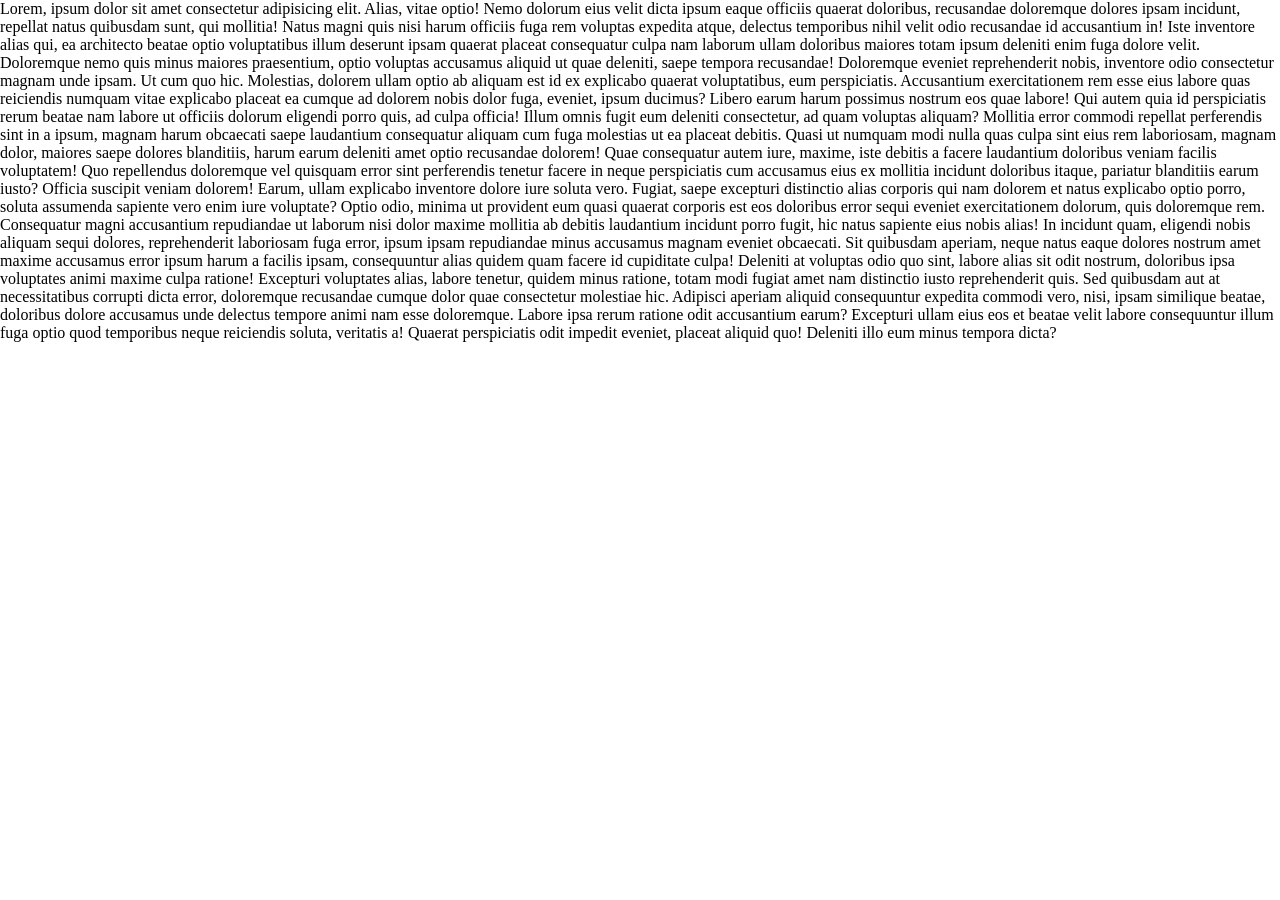
<file: Landing Page/aboutUs.html>
<!DOCTYPE html>
<html lang="en">
<head>
    <meta charset="UTF-8">
    <meta name="viewport" content="width=device-width, initial-scale=1.0">
    <title>aboutUs</title>
    <link rel="stylesheet" href="style.css">
</head>
<body>
    <p>
        Lorem, ipsum dolor sit amet consectetur adipisicing elit. Alias, vitae optio! Nemo dolorum eius velit dicta ipsum eaque officiis quaerat doloribus, recusandae doloremque dolores ipsam incidunt, repellat natus quibusdam sunt, qui mollitia! Natus magni quis nisi harum officiis fuga rem voluptas expedita atque, delectus temporibus nihil velit odio recusandae id accusantium in! Iste inventore alias qui, ea architecto beatae optio voluptatibus illum deserunt ipsam quaerat placeat consequatur culpa nam laborum ullam doloribus maiores totam ipsum deleniti enim fuga dolore velit. Doloremque nemo quis minus maiores praesentium, optio voluptas accusamus aliquid ut quae deleniti, saepe tempora recusandae! Doloremque eveniet reprehenderit nobis, inventore odio consectetur magnam unde ipsam. Ut cum quo hic. Molestias, dolorem ullam optio ab aliquam est id ex explicabo quaerat voluptatibus, eum perspiciatis. Accusantium exercitationem rem esse eius labore quas reiciendis numquam vitae explicabo placeat ea cumque ad dolorem nobis dolor fuga, eveniet, ipsum ducimus? Libero earum harum possimus nostrum eos quae labore! Qui autem quia id perspiciatis rerum beatae nam labore ut officiis dolorum eligendi porro quis, ad culpa officia! Illum omnis fugit eum deleniti consectetur, ad quam voluptas aliquam? Mollitia error commodi repellat perferendis sint in a ipsum, magnam harum obcaecati saepe laudantium consequatur aliquam cum fuga molestias ut ea placeat debitis. Quasi ut numquam modi nulla quas culpa sint eius rem laboriosam, magnam dolor, maiores saepe dolores blanditiis, harum earum deleniti amet optio recusandae dolorem! Quae consequatur autem iure, maxime, iste debitis a facere laudantium doloribus veniam facilis voluptatem! Quo repellendus doloremque vel quisquam error sint perferendis tenetur facere in neque perspiciatis cum accusamus eius ex mollitia incidunt doloribus itaque, pariatur blanditiis earum iusto? Officia suscipit veniam dolorem! Earum, ullam explicabo inventore dolore iure soluta vero. Fugiat, saepe excepturi distinctio alias corporis qui nam dolorem et natus explicabo optio porro, soluta assumenda sapiente vero enim iure voluptate? Optio odio, minima ut provident eum quasi quaerat corporis est eos doloribus error sequi eveniet exercitationem dolorum, quis doloremque rem. Consequatur magni accusantium repudiandae ut laborum nisi dolor maxime mollitia ab debitis laudantium incidunt porro fugit, hic natus sapiente eius nobis alias! In incidunt quam, eligendi nobis aliquam sequi dolores, reprehenderit laboriosam fuga error, ipsum ipsam repudiandae minus accusamus magnam eveniet obcaecati. Sit quibusdam aperiam, neque natus eaque dolores nostrum amet maxime accusamus error ipsum harum a facilis ipsam, consequuntur alias quidem quam facere id cupiditate culpa! Deleniti at voluptas odio quo sint, labore alias sit odit nostrum, doloribus ipsa voluptates animi maxime culpa ratione! Excepturi voluptates alias, labore tenetur, quidem minus ratione, totam modi fugiat amet nam distinctio iusto reprehenderit quis. Sed quibusdam aut at necessitatibus corrupti dicta error, doloremque recusandae cumque dolor quae consectetur molestiae hic. Adipisci aperiam aliquid consequuntur expedita commodi vero, nisi, ipsam similique beatae, doloribus dolore accusamus unde delectus tempore animi nam esse doloremque. Labore ipsa rerum ratione odit accusantium earum? Excepturi ullam eius eos et beatae velit labore consequuntur illum fuga optio quod temporibus neque reiciendis soluta, veritatis a! Quaerat perspiciatis odit impedit eveniet, placeat aliquid quo! Deleniti illo eum minus tempora dicta?
    </p>
</body>
</html>
</file>
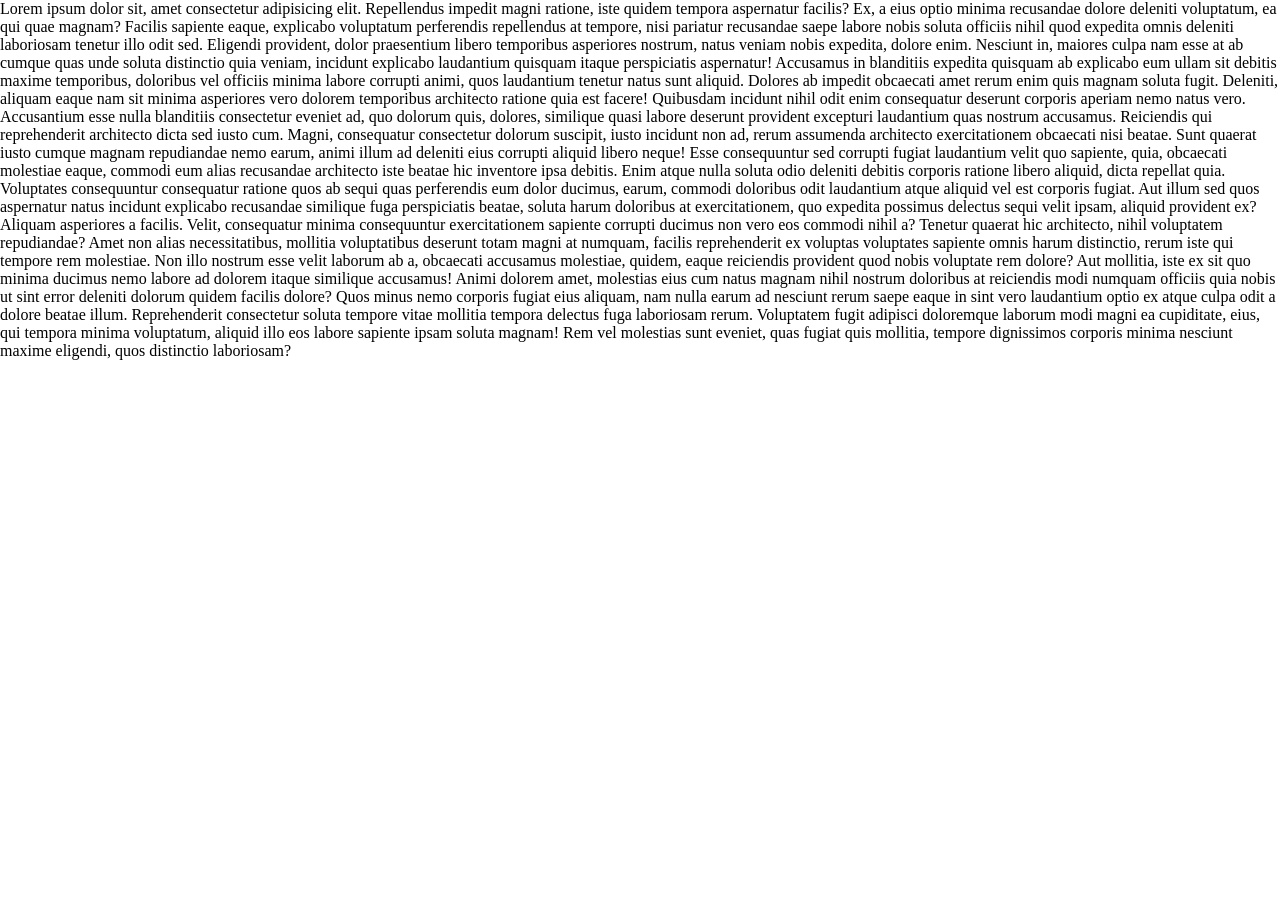
<file: Landing Page/contactUs.html>
<!DOCTYPE html>
<html lang="en">
<head>
    <meta charset="UTF-8">
    <meta name="viewport" content="width=device-width, initial-scale=1.0">
    <title>contactUs</title>
    <link rel="stylesheet" href="style.css">
</head>
<body>
    <p>
        Lorem ipsum dolor sit, amet consectetur adipisicing elit. Repellendus impedit magni ratione, iste quidem tempora aspernatur facilis? Ex, a eius optio minima recusandae dolore deleniti voluptatum, ea qui quae magnam? Facilis sapiente eaque, explicabo voluptatum perferendis repellendus at tempore, nisi pariatur recusandae saepe labore nobis soluta officiis nihil quod expedita omnis deleniti laboriosam tenetur illo odit sed. Eligendi provident, dolor praesentium libero temporibus asperiores nostrum, natus veniam nobis expedita, dolore enim. Nesciunt in, maiores culpa nam esse at ab cumque quas unde soluta distinctio quia veniam, incidunt explicabo laudantium quisquam itaque perspiciatis aspernatur! Accusamus in blanditiis expedita quisquam ab explicabo eum ullam sit debitis maxime temporibus, doloribus vel officiis minima labore corrupti animi, quos laudantium tenetur natus sunt aliquid. Dolores ab impedit obcaecati amet rerum enim quis magnam soluta fugit. Deleniti, aliquam eaque nam sit minima asperiores vero dolorem temporibus architecto ratione quia est facere! Quibusdam incidunt nihil odit enim consequatur deserunt corporis aperiam nemo natus vero. Accusantium esse nulla blanditiis consectetur eveniet ad, quo dolorum quis, dolores, similique quasi labore deserunt provident excepturi laudantium quas nostrum accusamus. Reiciendis qui reprehenderit architecto dicta sed iusto cum. Magni, consequatur consectetur dolorum suscipit, iusto incidunt non ad, rerum assumenda architecto exercitationem obcaecati nisi beatae. Sunt quaerat iusto cumque magnam repudiandae nemo earum, animi illum ad deleniti eius corrupti aliquid libero neque! Esse consequuntur sed corrupti fugiat laudantium velit quo sapiente, quia, obcaecati molestiae eaque, commodi eum alias recusandae architecto iste beatae hic inventore ipsa debitis. Enim atque nulla soluta odio deleniti debitis corporis ratione libero aliquid, dicta repellat quia. Voluptates consequuntur consequatur ratione quos ab sequi quas perferendis eum dolor ducimus, earum, commodi doloribus odit laudantium atque aliquid vel est corporis fugiat. Aut illum sed quos aspernatur natus incidunt explicabo recusandae similique fuga perspiciatis beatae, soluta harum doloribus at exercitationem, quo expedita possimus delectus sequi velit ipsam, aliquid provident ex? Aliquam asperiores a facilis. Velit, consequatur minima consequuntur exercitationem sapiente corrupti ducimus non vero eos commodi nihil a? Tenetur quaerat hic architecto, nihil voluptatem repudiandae? Amet non alias necessitatibus, mollitia voluptatibus deserunt totam magni at numquam, facilis reprehenderit ex voluptas voluptates sapiente omnis harum distinctio, rerum iste qui tempore rem molestiae. Non illo nostrum esse velit laborum ab a, obcaecati accusamus molestiae, quidem, eaque reiciendis provident quod nobis voluptate rem dolore? Aut mollitia, iste ex sit quo minima ducimus nemo labore ad dolorem itaque similique accusamus! Animi dolorem amet, molestias eius cum natus magnam nihil nostrum doloribus at reiciendis modi numquam officiis quia nobis ut sint error deleniti dolorum quidem facilis dolore? Quos minus nemo corporis fugiat eius aliquam, nam nulla earum ad nesciunt rerum saepe eaque in sint vero laudantium optio ex atque culpa odit a dolore beatae illum. Reprehenderit consectetur soluta tempore vitae mollitia tempora delectus fuga laboriosam rerum. Voluptatem fugit adipisci doloremque laborum modi magni ea cupiditate, eius, qui tempora minima voluptatum, aliquid illo eos labore sapiente ipsam soluta magnam! Rem vel molestias sunt eveniet, quas fugiat quis mollitia, tempore dignissimos corporis minima nesciunt maxime eligendi, quos distinctio laboriosam?
    </p>
</body>
</html>
</file>
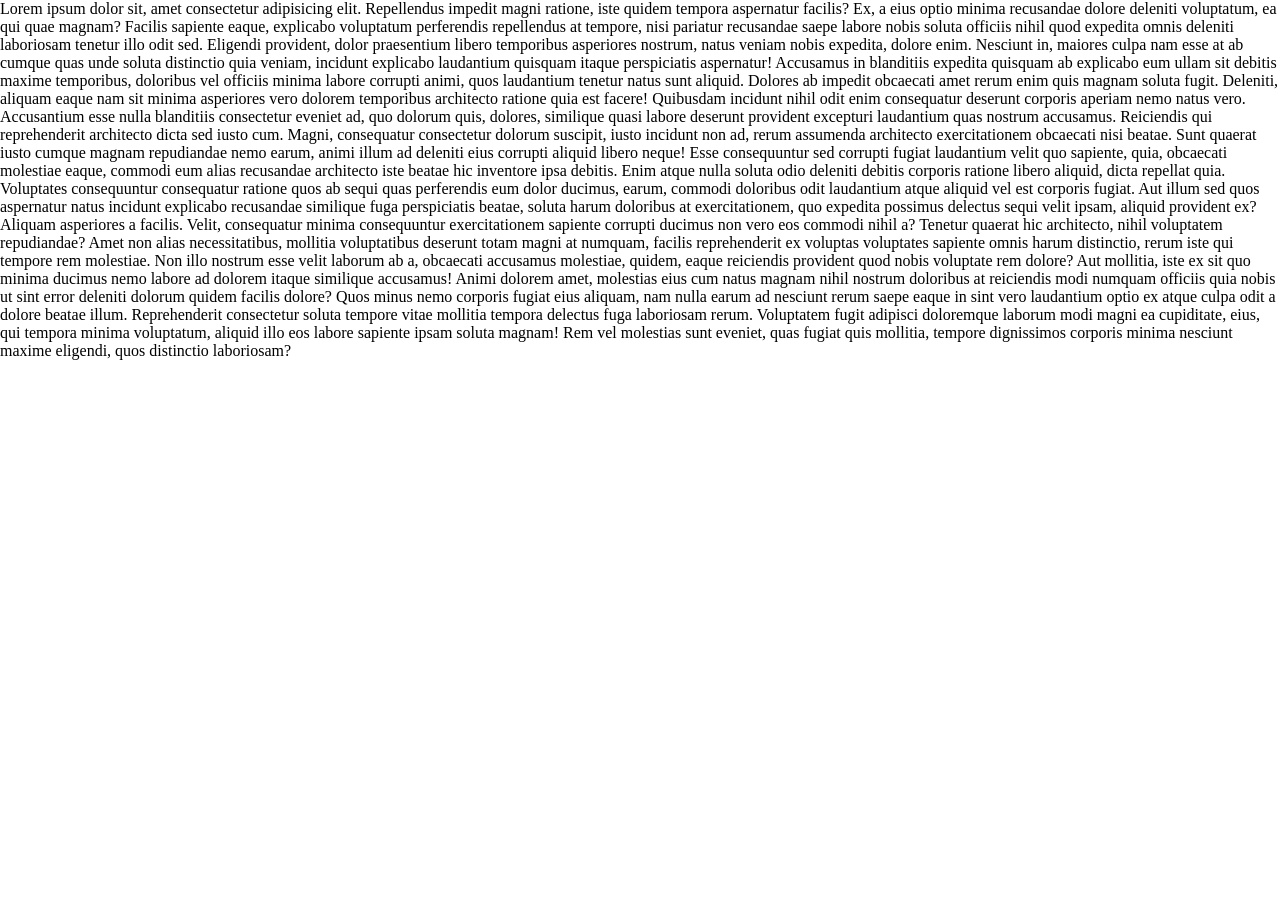
<file: Landing Page/home.html>
<!DOCTYPE html>
<html lang="en">
<head>
    <meta charset="UTF-8">
    <meta name="viewport" content="width=device-width, initial-scale=1.0">
    <title>home</title>
    <link rel="stylesheet" href="style.css">
</head>
<body>
    <p>
        Lorem ipsum dolor sit, amet consectetur adipisicing elit. Repellendus impedit magni ratione, iste quidem tempora aspernatur facilis? Ex, a eius optio minima recusandae dolore deleniti voluptatum, ea qui quae magnam? Facilis sapiente eaque, explicabo voluptatum perferendis repellendus at tempore, nisi pariatur recusandae saepe labore nobis soluta officiis nihil quod expedita omnis deleniti laboriosam tenetur illo odit sed. Eligendi provident, dolor praesentium libero temporibus asperiores nostrum, natus veniam nobis expedita, dolore enim. Nesciunt in, maiores culpa nam esse at ab cumque quas unde soluta distinctio quia veniam, incidunt explicabo laudantium quisquam itaque perspiciatis aspernatur! Accusamus in blanditiis expedita quisquam ab explicabo eum ullam sit debitis maxime temporibus, doloribus vel officiis minima labore corrupti animi, quos laudantium tenetur natus sunt aliquid. Dolores ab impedit obcaecati amet rerum enim quis magnam soluta fugit. Deleniti, aliquam eaque nam sit minima asperiores vero dolorem temporibus architecto ratione quia est facere! Quibusdam incidunt nihil odit enim consequatur deserunt corporis aperiam nemo natus vero. Accusantium esse nulla blanditiis consectetur eveniet ad, quo dolorum quis, dolores, similique quasi labore deserunt provident excepturi laudantium quas nostrum accusamus. Reiciendis qui reprehenderit architecto dicta sed iusto cum. Magni, consequatur consectetur dolorum suscipit, iusto incidunt non ad, rerum assumenda architecto exercitationem obcaecati nisi beatae. Sunt quaerat iusto cumque magnam repudiandae nemo earum, animi illum ad deleniti eius corrupti aliquid libero neque! Esse consequuntur sed corrupti fugiat laudantium velit quo sapiente, quia, obcaecati molestiae eaque, commodi eum alias recusandae architecto iste beatae hic inventore ipsa debitis. Enim atque nulla soluta odio deleniti debitis corporis ratione libero aliquid, dicta repellat quia. Voluptates consequuntur consequatur ratione quos ab sequi quas perferendis eum dolor ducimus, earum, commodi doloribus odit laudantium atque aliquid vel est corporis fugiat. Aut illum sed quos aspernatur natus incidunt explicabo recusandae similique fuga perspiciatis beatae, soluta harum doloribus at exercitationem, quo expedita possimus delectus sequi velit ipsam, aliquid provident ex? Aliquam asperiores a facilis. Velit, consequatur minima consequuntur exercitationem sapiente corrupti ducimus non vero eos commodi nihil a? Tenetur quaerat hic architecto, nihil voluptatem repudiandae? Amet non alias necessitatibus, mollitia voluptatibus deserunt totam magni at numquam, facilis reprehenderit ex voluptas voluptates sapiente omnis harum distinctio, rerum iste qui tempore rem molestiae. Non illo nostrum esse velit laborum ab a, obcaecati accusamus molestiae, quidem, eaque reiciendis provident quod nobis voluptate rem dolore? Aut mollitia, iste ex sit quo minima ducimus nemo labore ad dolorem itaque similique accusamus! Animi dolorem amet, molestias eius cum natus magnam nihil nostrum doloribus at reiciendis modi numquam officiis quia nobis ut sint error deleniti dolorum quidem facilis dolore? Quos minus nemo corporis fugiat eius aliquam, nam nulla earum ad nesciunt rerum saepe eaque in sint vero laudantium optio ex atque culpa odit a dolore beatae illum. Reprehenderit consectetur soluta tempore vitae mollitia tempora delectus fuga laboriosam rerum. Voluptatem fugit adipisci doloremque laborum modi magni ea cupiditate, eius, qui tempora minima voluptatum, aliquid illo eos labore sapiente ipsam soluta magnam! Rem vel molestias sunt eveniet, quas fugiat quis mollitia, tempore dignissimos corporis minima nesciunt maxime eligendi, quos distinctio laboriosam?
    </p>
</body>
</html>
</file>
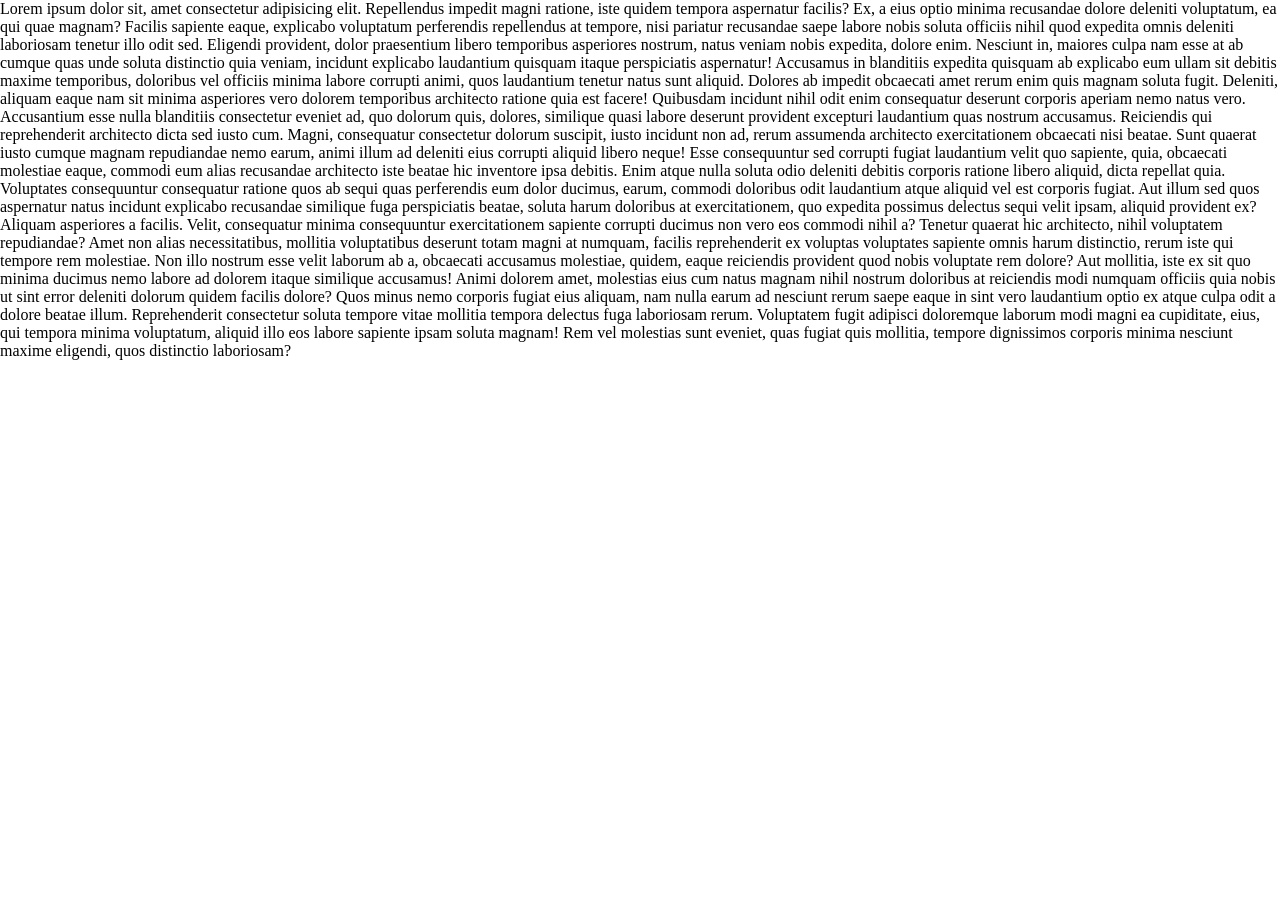
<file: Landing Page/portfolio.html>
<!DOCTYPE html>
<html lang="en">
<head>
    <meta charset="UTF-8">
    <meta name="viewport" content="width=device-width, initial-scale=1.0">
    <title>portfolio</title>
    <link rel="stylesheet" href="style.css">
</head>
<body>
    <p>
        Lorem ipsum dolor sit, amet consectetur adipisicing elit. Repellendus impedit magni ratione, iste quidem tempora aspernatur facilis? Ex, a eius optio minima recusandae dolore deleniti voluptatum, ea qui quae magnam? Facilis sapiente eaque, explicabo voluptatum perferendis repellendus at tempore, nisi pariatur recusandae saepe labore nobis soluta officiis nihil quod expedita omnis deleniti laboriosam tenetur illo odit sed. Eligendi provident, dolor praesentium libero temporibus asperiores nostrum, natus veniam nobis expedita, dolore enim. Nesciunt in, maiores culpa nam esse at ab cumque quas unde soluta distinctio quia veniam, incidunt explicabo laudantium quisquam itaque perspiciatis aspernatur! Accusamus in blanditiis expedita quisquam ab explicabo eum ullam sit debitis maxime temporibus, doloribus vel officiis minima labore corrupti animi, quos laudantium tenetur natus sunt aliquid. Dolores ab impedit obcaecati amet rerum enim quis magnam soluta fugit. Deleniti, aliquam eaque nam sit minima asperiores vero dolorem temporibus architecto ratione quia est facere! Quibusdam incidunt nihil odit enim consequatur deserunt corporis aperiam nemo natus vero. Accusantium esse nulla blanditiis consectetur eveniet ad, quo dolorum quis, dolores, similique quasi labore deserunt provident excepturi laudantium quas nostrum accusamus. Reiciendis qui reprehenderit architecto dicta sed iusto cum. Magni, consequatur consectetur dolorum suscipit, iusto incidunt non ad, rerum assumenda architecto exercitationem obcaecati nisi beatae. Sunt quaerat iusto cumque magnam repudiandae nemo earum, animi illum ad deleniti eius corrupti aliquid libero neque! Esse consequuntur sed corrupti fugiat laudantium velit quo sapiente, quia, obcaecati molestiae eaque, commodi eum alias recusandae architecto iste beatae hic inventore ipsa debitis. Enim atque nulla soluta odio deleniti debitis corporis ratione libero aliquid, dicta repellat quia. Voluptates consequuntur consequatur ratione quos ab sequi quas perferendis eum dolor ducimus, earum, commodi doloribus odit laudantium atque aliquid vel est corporis fugiat. Aut illum sed quos aspernatur natus incidunt explicabo recusandae similique fuga perspiciatis beatae, soluta harum doloribus at exercitationem, quo expedita possimus delectus sequi velit ipsam, aliquid provident ex? Aliquam asperiores a facilis. Velit, consequatur minima consequuntur exercitationem sapiente corrupti ducimus non vero eos commodi nihil a? Tenetur quaerat hic architecto, nihil voluptatem repudiandae? Amet non alias necessitatibus, mollitia voluptatibus deserunt totam magni at numquam, facilis reprehenderit ex voluptas voluptates sapiente omnis harum distinctio, rerum iste qui tempore rem molestiae. Non illo nostrum esse velit laborum ab a, obcaecati accusamus molestiae, quidem, eaque reiciendis provident quod nobis voluptate rem dolore? Aut mollitia, iste ex sit quo minima ducimus nemo labore ad dolorem itaque similique accusamus! Animi dolorem amet, molestias eius cum natus magnam nihil nostrum doloribus at reiciendis modi numquam officiis quia nobis ut sint error deleniti dolorum quidem facilis dolore? Quos minus nemo corporis fugiat eius aliquam, nam nulla earum ad nesciunt rerum saepe eaque in sint vero laudantium optio ex atque culpa odit a dolore beatae illum. Reprehenderit consectetur soluta tempore vitae mollitia tempora delectus fuga laboriosam rerum. Voluptatem fugit adipisci doloremque laborum modi magni ea cupiditate, eius, qui tempora minima voluptatum, aliquid illo eos labore sapiente ipsam soluta magnam! Rem vel molestias sunt eveniet, quas fugiat quis mollitia, tempore dignissimos corporis minima nesciunt maxime eligendi, quos distinctio laboriosam?
    </p>
</body>
</html>
</file>
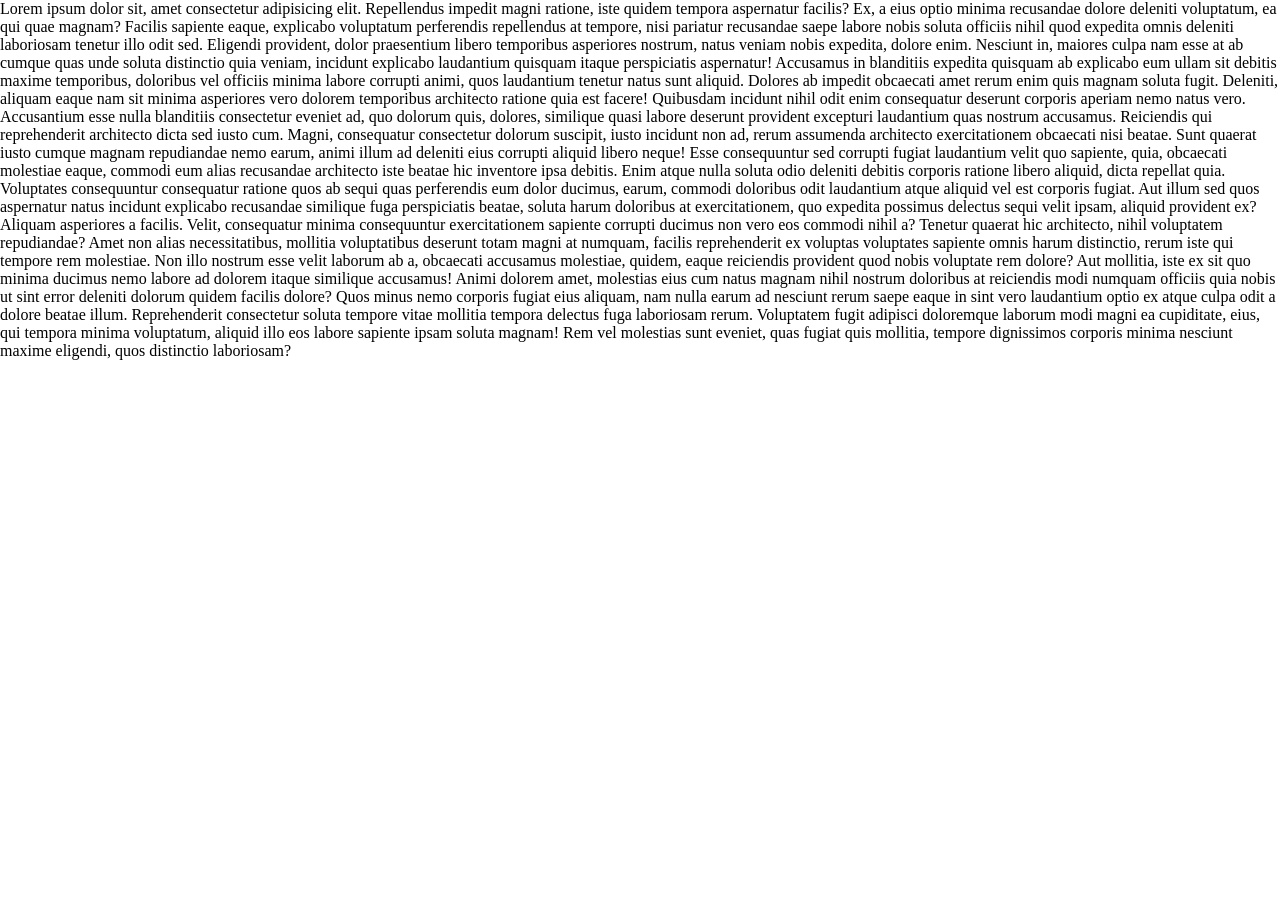
<file: Landing Page/services.html>
<!DOCTYPE html>
<html lang="en">
<head>
    <meta charset="UTF-8">
    <meta name="viewport" content="width=device-width, initial-scale=1.0">
    <title>services</title>
    <link rel="stylesheet" href="style.css">
</head>
<body>
    <p>
        Lorem ipsum dolor sit, amet consectetur adipisicing elit. Repellendus impedit magni ratione, iste quidem tempora aspernatur facilis? Ex, a eius optio minima recusandae dolore deleniti voluptatum, ea qui quae magnam? Facilis sapiente eaque, explicabo voluptatum perferendis repellendus at tempore, nisi pariatur recusandae saepe labore nobis soluta officiis nihil quod expedita omnis deleniti laboriosam tenetur illo odit sed. Eligendi provident, dolor praesentium libero temporibus asperiores nostrum, natus veniam nobis expedita, dolore enim. Nesciunt in, maiores culpa nam esse at ab cumque quas unde soluta distinctio quia veniam, incidunt explicabo laudantium quisquam itaque perspiciatis aspernatur! Accusamus in blanditiis expedita quisquam ab explicabo eum ullam sit debitis maxime temporibus, doloribus vel officiis minima labore corrupti animi, quos laudantium tenetur natus sunt aliquid. Dolores ab impedit obcaecati amet rerum enim quis magnam soluta fugit. Deleniti, aliquam eaque nam sit minima asperiores vero dolorem temporibus architecto ratione quia est facere! Quibusdam incidunt nihil odit enim consequatur deserunt corporis aperiam nemo natus vero. Accusantium esse nulla blanditiis consectetur eveniet ad, quo dolorum quis, dolores, similique quasi labore deserunt provident excepturi laudantium quas nostrum accusamus. Reiciendis qui reprehenderit architecto dicta sed iusto cum. Magni, consequatur consectetur dolorum suscipit, iusto incidunt non ad, rerum assumenda architecto exercitationem obcaecati nisi beatae. Sunt quaerat iusto cumque magnam repudiandae nemo earum, animi illum ad deleniti eius corrupti aliquid libero neque! Esse consequuntur sed corrupti fugiat laudantium velit quo sapiente, quia, obcaecati molestiae eaque, commodi eum alias recusandae architecto iste beatae hic inventore ipsa debitis. Enim atque nulla soluta odio deleniti debitis corporis ratione libero aliquid, dicta repellat quia. Voluptates consequuntur consequatur ratione quos ab sequi quas perferendis eum dolor ducimus, earum, commodi doloribus odit laudantium atque aliquid vel est corporis fugiat. Aut illum sed quos aspernatur natus incidunt explicabo recusandae similique fuga perspiciatis beatae, soluta harum doloribus at exercitationem, quo expedita possimus delectus sequi velit ipsam, aliquid provident ex? Aliquam asperiores a facilis. Velit, consequatur minima consequuntur exercitationem sapiente corrupti ducimus non vero eos commodi nihil a? Tenetur quaerat hic architecto, nihil voluptatem repudiandae? Amet non alias necessitatibus, mollitia voluptatibus deserunt totam magni at numquam, facilis reprehenderit ex voluptas voluptates sapiente omnis harum distinctio, rerum iste qui tempore rem molestiae. Non illo nostrum esse velit laborum ab a, obcaecati accusamus molestiae, quidem, eaque reiciendis provident quod nobis voluptate rem dolore? Aut mollitia, iste ex sit quo minima ducimus nemo labore ad dolorem itaque similique accusamus! Animi dolorem amet, molestias eius cum natus magnam nihil nostrum doloribus at reiciendis modi numquam officiis quia nobis ut sint error deleniti dolorum quidem facilis dolore? Quos minus nemo corporis fugiat eius aliquam, nam nulla earum ad nesciunt rerum saepe eaque in sint vero laudantium optio ex atque culpa odit a dolore beatae illum. Reprehenderit consectetur soluta tempore vitae mollitia tempora delectus fuga laboriosam rerum. Voluptatem fugit adipisci doloremque laborum modi magni ea cupiditate, eius, qui tempora minima voluptatum, aliquid illo eos labore sapiente ipsam soluta magnam! Rem vel molestias sunt eveniet, quas fugiat quis mollitia, tempore dignissimos corporis minima nesciunt maxime eligendi, quos distinctio laboriosam?
    </p>
</body>
</html>
</file>
<file: Landing Page/style.css>
* {
    margin: 0;
    padding: 0;
}

.maincontainer {
    margin: 0;
    padding: 0;
    position: relative;
}

.heading {
    margin: 0;
    padding: 0;
    display: flex;
    background-color: rgb(50, 27, 27);
    width: 100vw;
    height: 10vh;
    position: sticky;
    /* border-style: solid; */
}

.firsthalf {
    margin-top: 20px;
    margin-bottom: 20px;
    /* margin-right: 30px; */
    margin-left: 50px;
    width: 50vw;
    color: white;
}

.secondthalf {
    width: 50vw;
}

.navi {
    padding: 10px;
    margin: 10px;
    display: flex;
    list-style: none;
}

.naviitem {
    margin-top: 10px;
    margin-bottom: 10px;
    margin-right: 30px;
    margin-left: 30px;
}

.naviitem a {
    /* display: inline-block;
    background-color: blue;
    color: white;
    padding: 10px 10px; */
    text-decoration: none;
    /* border-radius: 5px; */
    color: white;
}

h1 {
    margin-top: 200px;
    color: white;
    text-align: center;
    font-size: 48px;
}

h2 {
    margin-top: 10px;
    color: white;
}

p{
    color: black;
    word-wrap: normal;
}

.indi{
    text-align: center;
    margin-top: 5px;
    margin-left: 20px;
    color: white;
    word-wrap: normal;
}

.service {
    background-color: rgb(167, 205, 111);
    color: rgb(0, 0, 0);
    padding: 10px 20px;
    border: none;
    border-radius: 5px;
    cursor: pointer;
    margin-top: 50px;
    margin-left: 45%;
    justify-content: center;
}

button:hover {
    background-color: beige;
}
</file>
